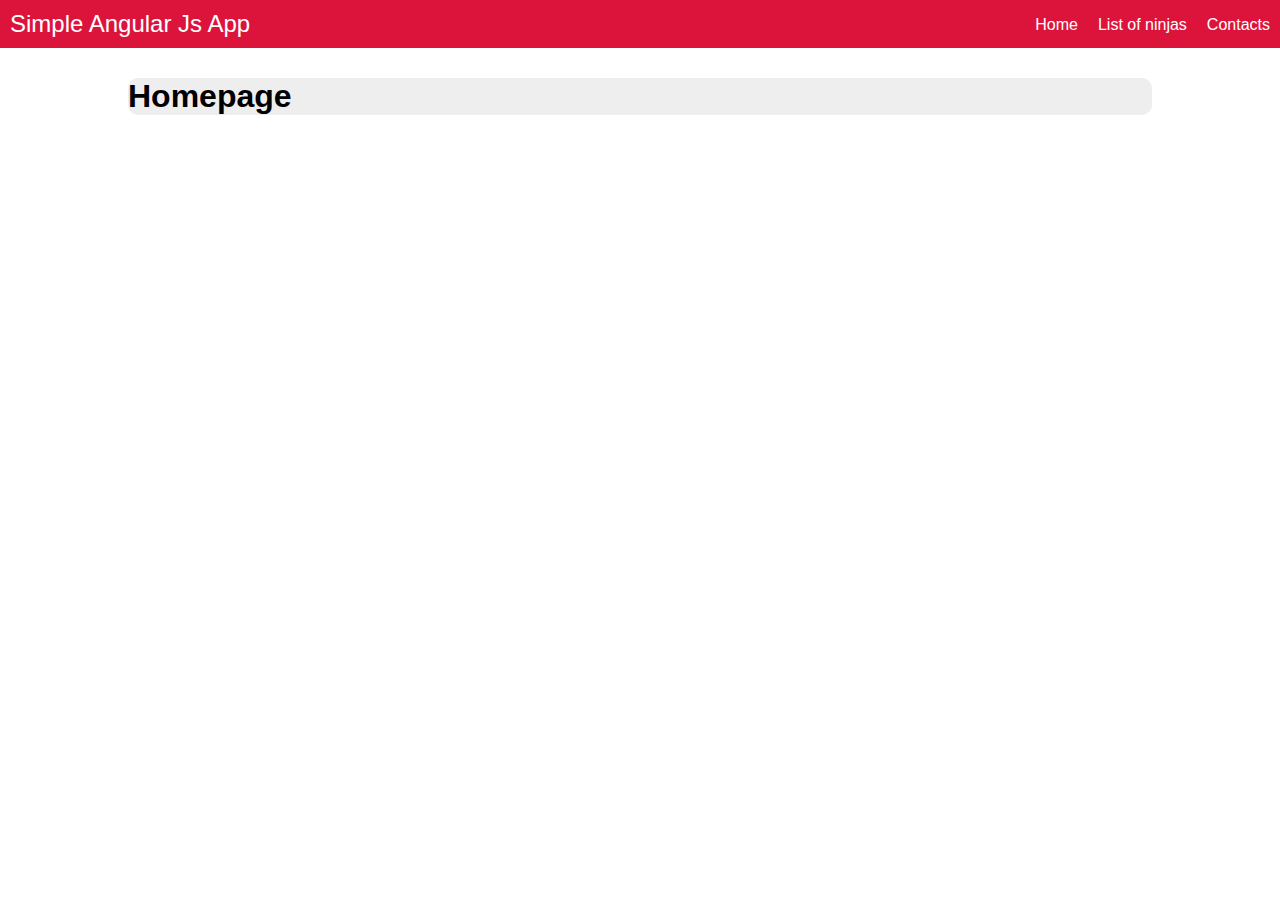
<file: index.html>
<!DOCTYPE html>
<html lang="en" ng-app="mainApp">
  <head>
  	

    <title>TheNetNinja Angular Playlist</title>
    <link href="content/css/styles.css" rel="stylesheet" type="text/css" />
    <script src="app/lib/angular.min.js"></script>
    <script src="app/lib/angular.route.min.js"></script>
    <script src="app/lib/angular.animate.min.js"></script>
    <script src="app/app.js"></script>
  </head>
  <body>
  	<ng-include src="'header.html'"></ng-include>
  	<main ng-view></main>
  </body>
</html>
</file>
<file: content/css/styles.css>
body{
  font-family: Helvetica;
  margin: 0;
}

h1,h2,h3{
  margin: 0;
}

.belt{
  padding: 5px 10px;
  border-radius: 10px;
  margin-left: 5px;
  color: #fff;
  font-size: 15px;
  text-transform: uppercase;
}

#menu-bar{
  background: crimson;
  color: #fff;
  padding: 10px;
}

#menu-bar h1{
  font-size: 24px;
  font-weight: normal;
  display: inline-block;
}

#menu-bar ul{
  float: right;
  list-style-type: none;
  padding: 0;
  margin: 6px 0;
}

#menu-bar li{
  float: right;
  margin-left: 20px;
}

#menu-bar a{
  color: #fff;
  text-decoration: none;
}

main{
  background: #eee;
  width: 80%;
  margin: 30px auto;
  border-radius: 10px;
}

.content{
  padding: 20px;
}

.content button,
.content input[type="submit"]{
  background: #fff;
  padding: 10px;
  border-radius: 10px;
  cursor: pointer;
  color: #777;
  border: 0;
  box-shadow: 2px 2px 2px rgba(20,20,20,0.1);
  font-size: 16px;
}

.content button:nth-child(2){
  float: right;
}

.content ul{
  padding: 0;
  list-style-type: none;
  margin: 30px 0;
}

.content li{
  padding: 15px 0;
  border-top: 1px solid #e2e2e2;
  color: #444;
}

.content li span{
  float: right;
}

.content li h3{
  display: inline-block;
  font-weight: normal;
  font-size: 22px;
}

.content input{
  width: 90%;
  padding: 10px 5%;
  border-radius: 10px;
  border: 2px solid #ddd;
  margin: 10px 0;
}

.content input[type="submit"]:last-child{
  width: 150px;
  display: block;
  margin: 15px auto;
}

.remove{
  float: right;
  padding: 5px;
  background: #fff;
  width: 18px;
  text-align: center;
  border-radius: 20px;
  color: crimson;
  cursor: pointer;
  margin-left: 10px;
}




/*animations*/


/* The starting CSS styles for the enter animation */
main.ng-enter {
  transition:0.5s linear all;
  opacity:0;
}

/* The finishing CSS styles for the enter animation */
main.ng-enter.ng-enter-active {
  opacity:1;
}

#ninja-list li.ng-enter{
  transition: 0.2s linear all;
  opacity: 0;
  transform: translateY(30px);

}

#ninja-list li.ng-enter.ng-enter-active{
  opacity: 1;
  transform: translateY(0);
  
}

#ninja-list li.ng-leave{
  transition: 0.2s linear all;
  opacity: 1;
  transform: translateX(0);

}

#ninja-list li.ng-leave.ng-leave-active{
  opacity: 0;
  transform: translateX(-100%);
  
}

#ninja-list li.ng-leave-stagger{
  transition-delay: 0.2s;
  transition-duration: 0;
}

input.ng-invalid.ng-touched, textarea.ng-invalid.ng-touched{
  border: 2px solid red;
}

input[disabled="disabled"]{
  opacity: 0.4;
  cursor: not-allowed !important;
}
</file>
